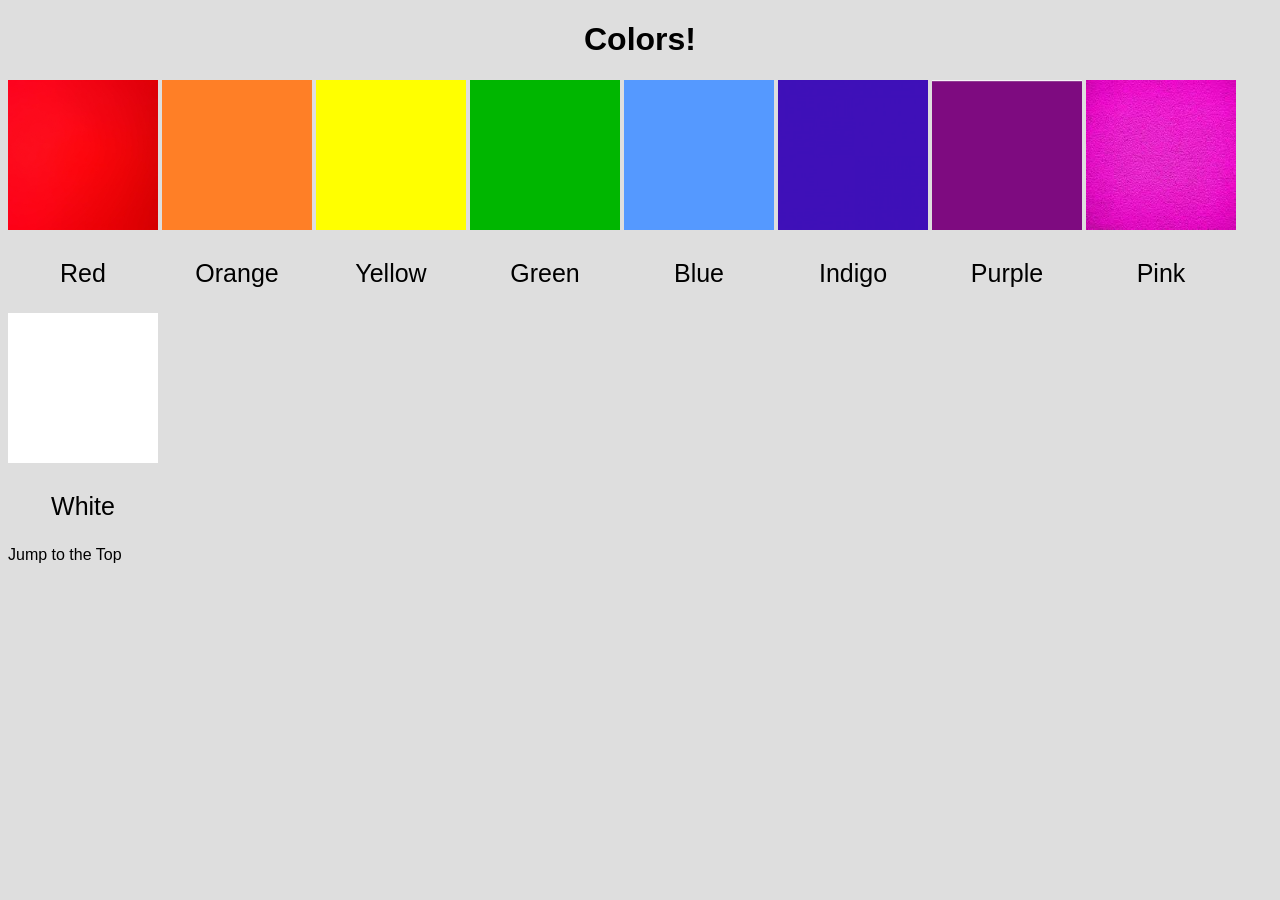
<file: CSS-week2-flex_demo_starter/index.html>
<!DOCTYPE html>
<html lang="en">

<head>
  <meta charset="UTF-8">
  <meta http-equiv="X-UA-Compatible" content="IE=edge">
  <meta name="viewport" content="width=device-width, initial-scale=1.0">
  <title>Colors</title>
  <link rel="stylesheet" href="css/style.css">
</head>

<body>
  <header>
    <h1 id="top">Colors!</h1>
  </header>

  <main>
    <div>
      <img src="images/Red.jpeg" alt="Red" width="200">
      <p>Red</p>
    </div>
    <div>
      <img src="images/Orange.png" alt="Orange" width="200">
      <p>Orange</p>
    </div>
    <div>
      <img src="images/Yellow.png" alt="Yellow" width="200">
      <p>Yellow</p>
    </div>
    <div>
      <img src="images/Green.png" alt="Green" width="200">
      <p>Green</p>
    </div>
    <div>
      <img src="images/Blue.png" alt="Blue" width="200">
      <p>Blue</p>
    </div>
    <div>
      <img src="images/Indigo.jpeg" alt="Indigo" width="200">
      <p>Indigo</p>
    </div>
    <div>
      <img src="images/Purple.png" alt="Purple" width="200">
      <p>Purple</p>
    </div>
    <div>
      <img src="images/Pink.jpeg" alt="Pink" width="200">
      <p>Pink</p>
    </div>
    <div>
      <img src="images/White.png" alt="White" width="200">
      <p>White</p>
    </div>
    </div>
  </main>

  <footer>
    <a href="#top">Jump to the Top</a>
  </footer>
</body>

</html>
</file>
<file: CSS-week2-flex_demo_starter/css/style.css>
body {
    background-color: #dedede;
}

h1 {
    text-align: center;
    font-family:Arial, sans-serif;
    font-size: 32px;
}

a {
    color: #000;
    text-decoration: none;
    font-family:Arial, sans-serif;
}

p {
   font-size: 25px;
   font-family:Arial, sans-serif;
}

img{
  width:150px;
  height:150px;
}

p{
  text-align:center;
}

div{
  display: inline-block;
}

main{
    /* Set the display to flex */

    /* Change the value of flex-direction */

    /* Change the value of flex-wrap; */

    /* Change the value of justify-content */
}
</file>
